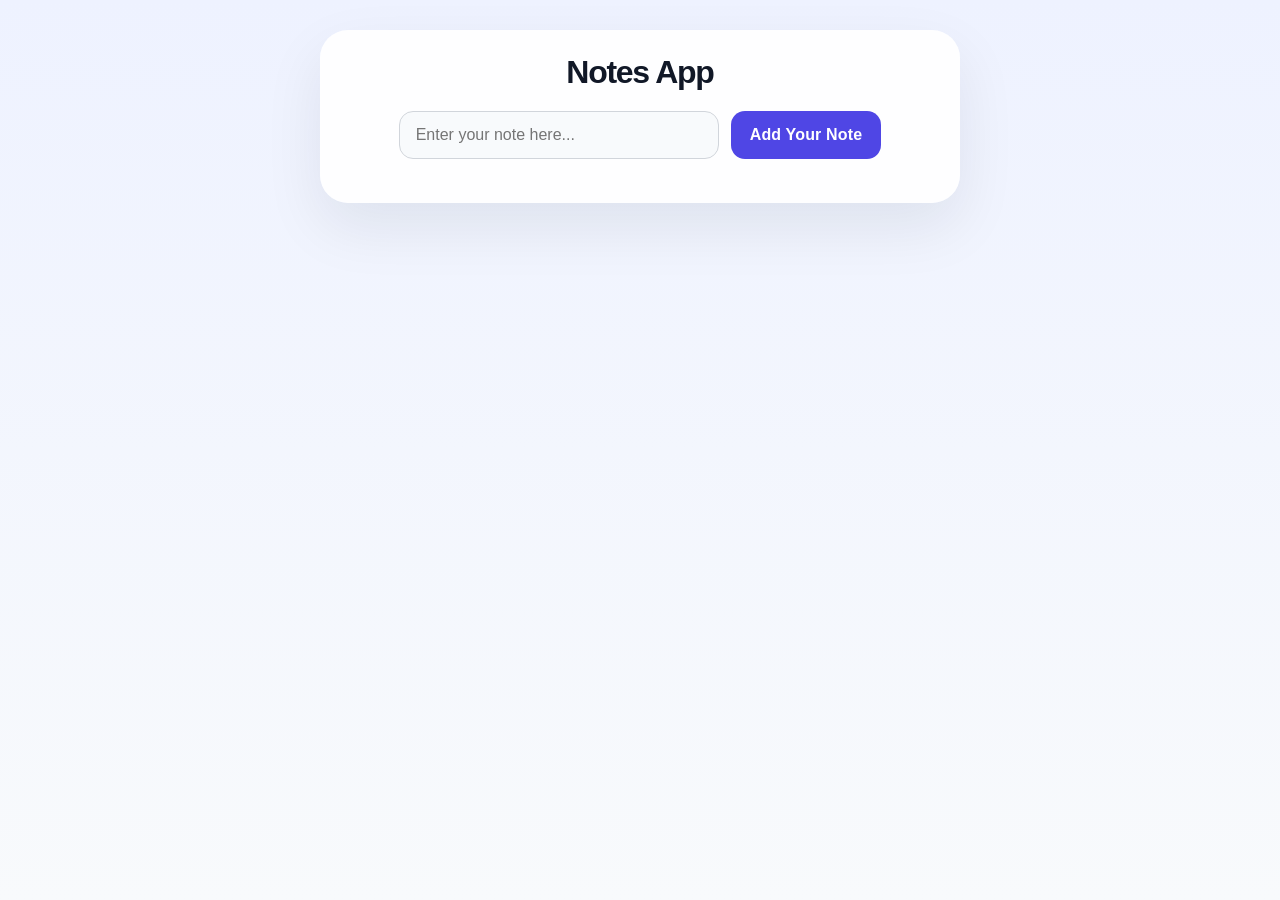
<file: notes-app/index.html>
<!DOCTYPE html>
<html lang="en">

<head>
    <meta charset="UTF-8">
    <meta name="viewport" content="width=device-width, initial-scale=1.0">
    <title>Notes App</title>
    <link rel="stylesheet" href="style.css">
</head>

<body>
    <div class="container">
        <h1>Notes App</h1>
        <div class="input-row">
            <input type="text" id="note-input" placeholder="Enter your note here... ">
            <button id="add-note-btn">Add Your Note</button>
        </div>
    </div>

    <div id="notes-container">
    </div>

    <div class="modal-overlay hidden" id="message-modal">
        <div class="modal-card">
            <p id="modal-text">Message goes here.</p>
            <button class="modal-close-btn" id="modal-close-btn">OK</button>
        </div>
    </div>

    <script src="notes_app.js"></script>
</body>

</html>
</file>
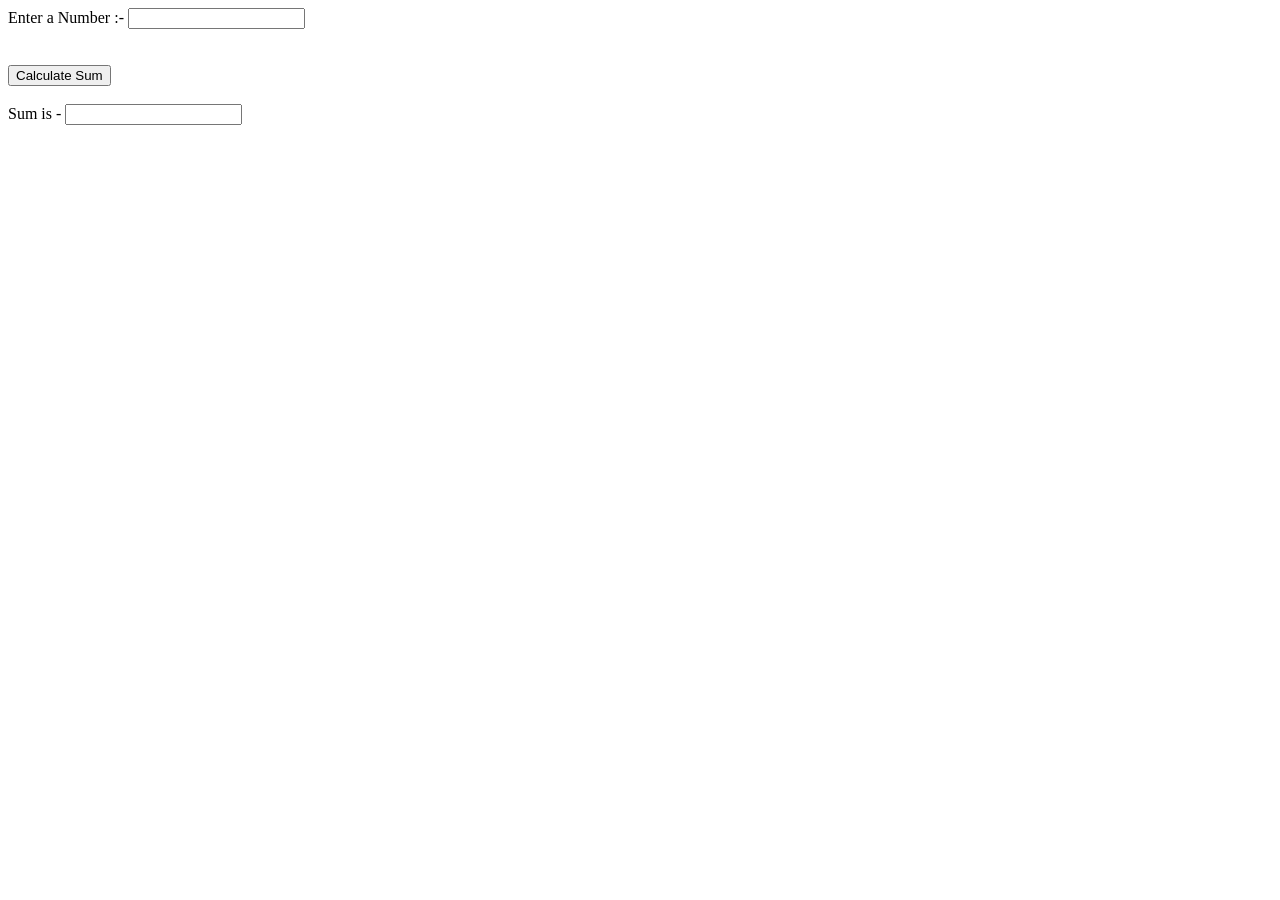
<file: destructing/rest-example.html>
<!DOCTYPE html>
<html lang="en">
<head>
    <meta charset="UTF-8">
    <meta name="viewport" content="width=device-width, initial-scale=1.0">
    <title>Document</title>
</head>
<body>
    <div>
      Enter a Number :- <input type="text" name="Enter a Numbers for Addition" id="numbers">
    </div><br><br>
    <button onclick="calculateSum()" type="button">Calculate Sum</button>
    <br><br>
    <div>
        Sum is - <input type="box" value="" id="sum">
    </div>

    <script src="rest-example.js"></script>
</body>
</html>
</file>
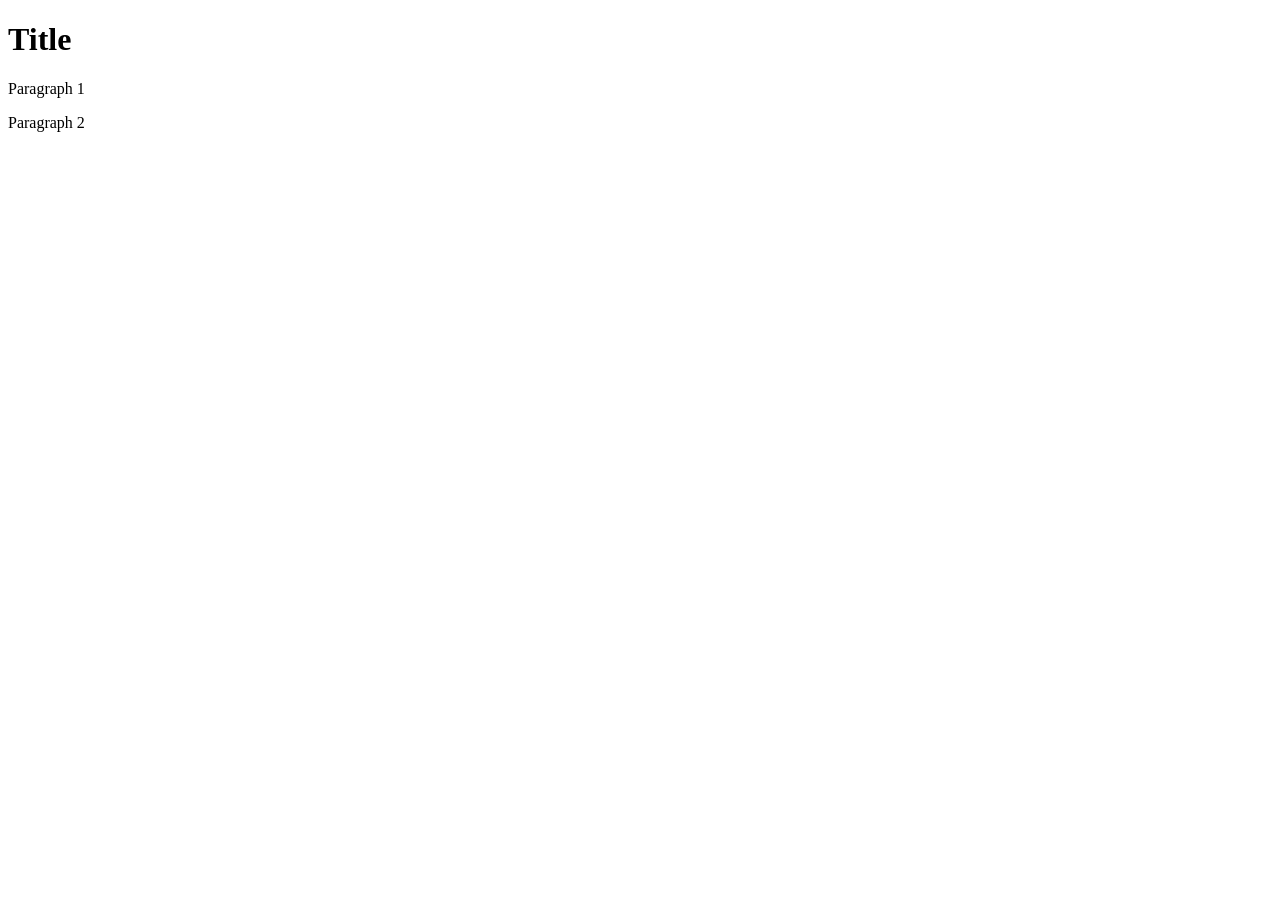
<file: dom-traversing/dom-traversing.html>
<!DOCTYPE html>
<html lang="en">

<head>
    <meta charset="UTF-8">
    <meta name="viewport" content="width=device-width, initial-scale=1.0">
    <title>Document</title>
</head>

<body>
    <div id="parent">
        <h1>Title</h1>
        <p>Paragraph 1</p>
        <p>Paragraph 2</p>
    </div>

    <script src="dom-traversing.js"></script>
</body>

</html>
</file>
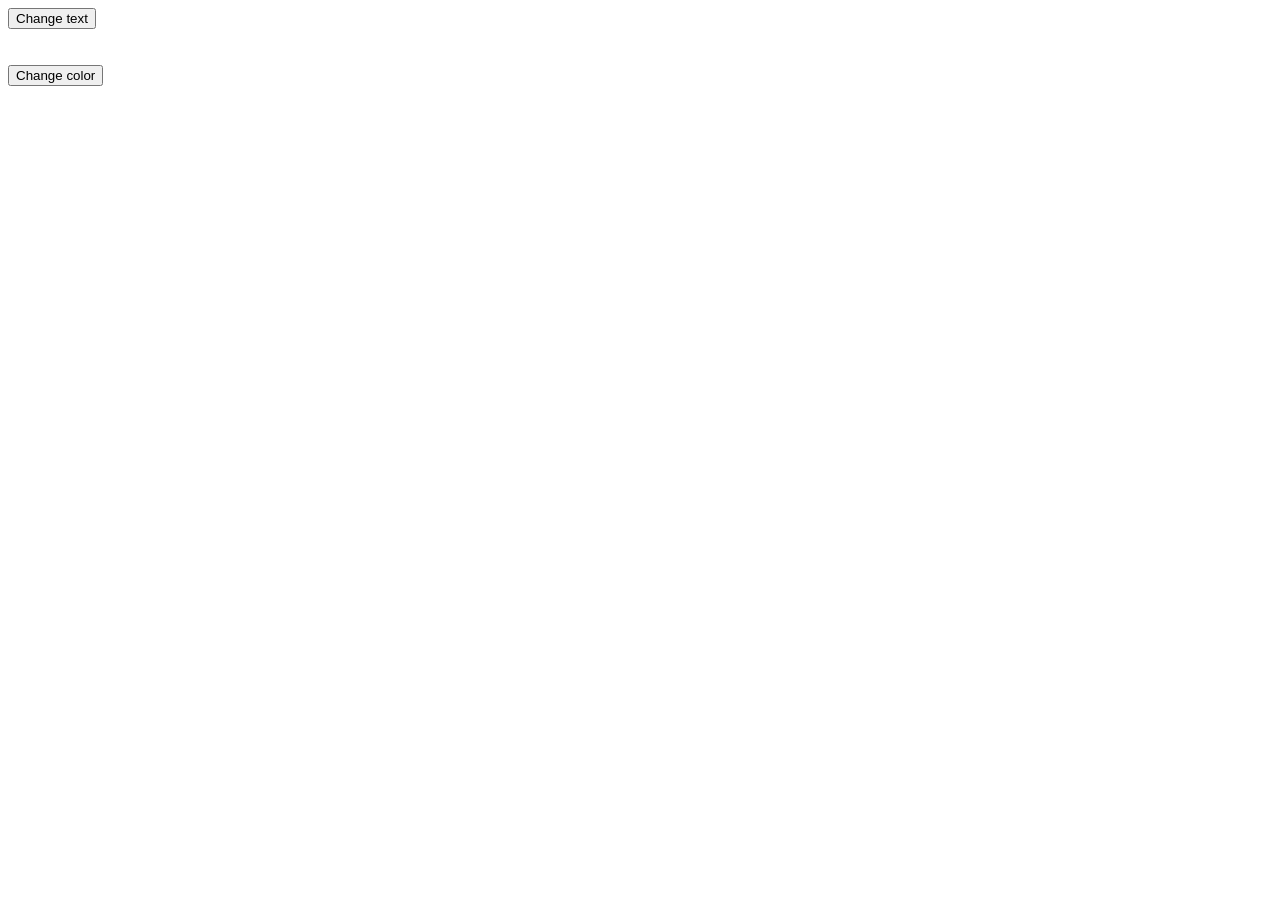
<file: DOM/dom.html>
<!DOCTYPE html>
<html lang="en">
<head>
    <meta charset="UTF-8">
    <meta name="viewport" content="width=device-width, initial-scale=1.0">
    <title>Document</title>

    
</head>
<body>
     <div id="heading">
        <button onclick="changeText()" type="button">Change text </button>
     </div>
     <br><br>
     <div>
        <button id="btn">Change color</button>
     </div>

     <script src="dom.js"></script>
</body>
</html>
</file>
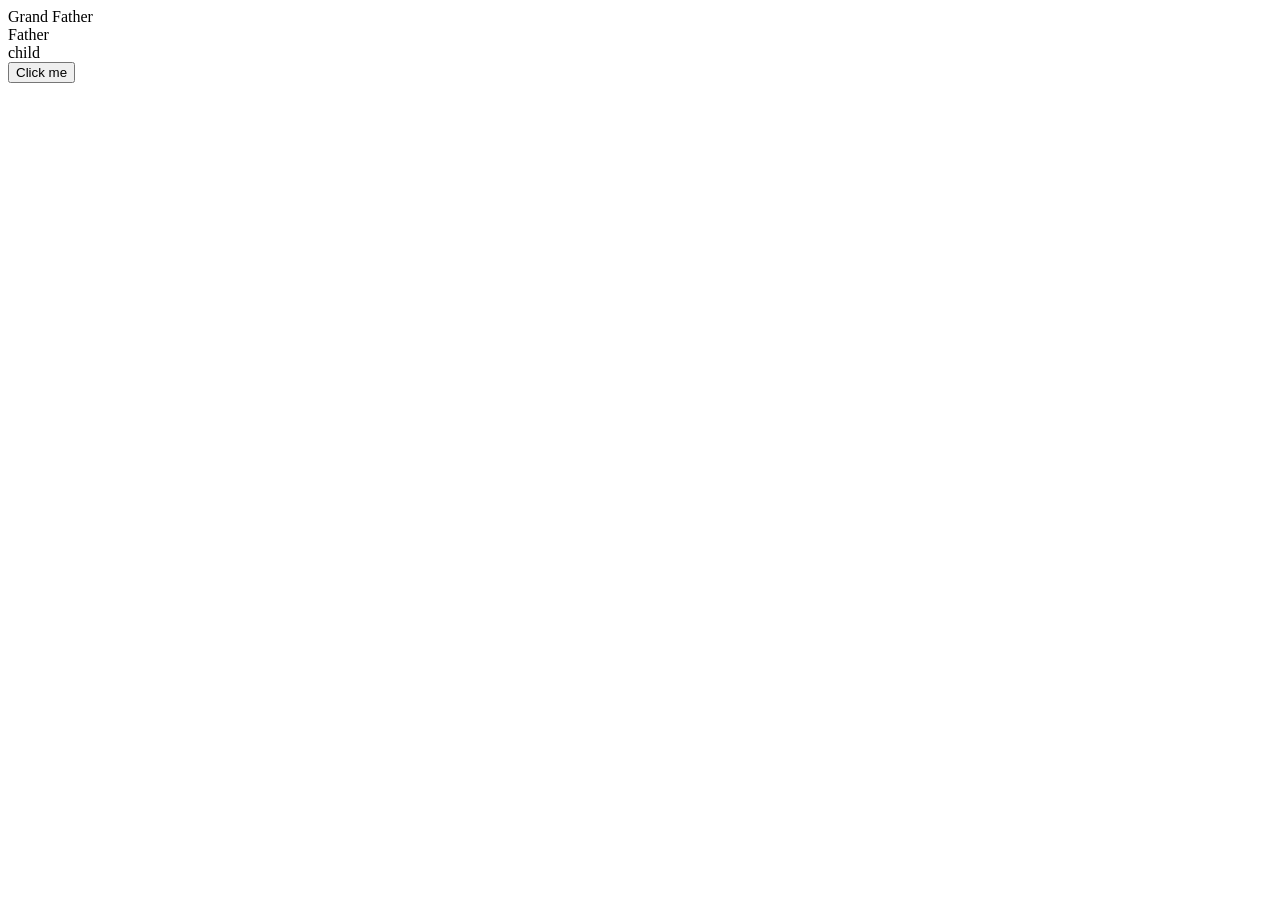
<file: event-bubbling/child-parent.html>
<!DOCTYPE html>
<html lang="en">

<head>
    <meta charset="UTF-8">
    <meta name="viewport" content="width=device-width, initial-scale=1.0">
    <title>Document</title>
</head>

<body>

    <div id="Grand Father">
        Grand Father
        <div id="father">
            Father

        </div>
        <div id="child">
            child
            <br>
            <button id="abc"> Click me </button>
        </div>

    </div>
    <script src="child-parent.js"></script>
</body>

</html>
</file>
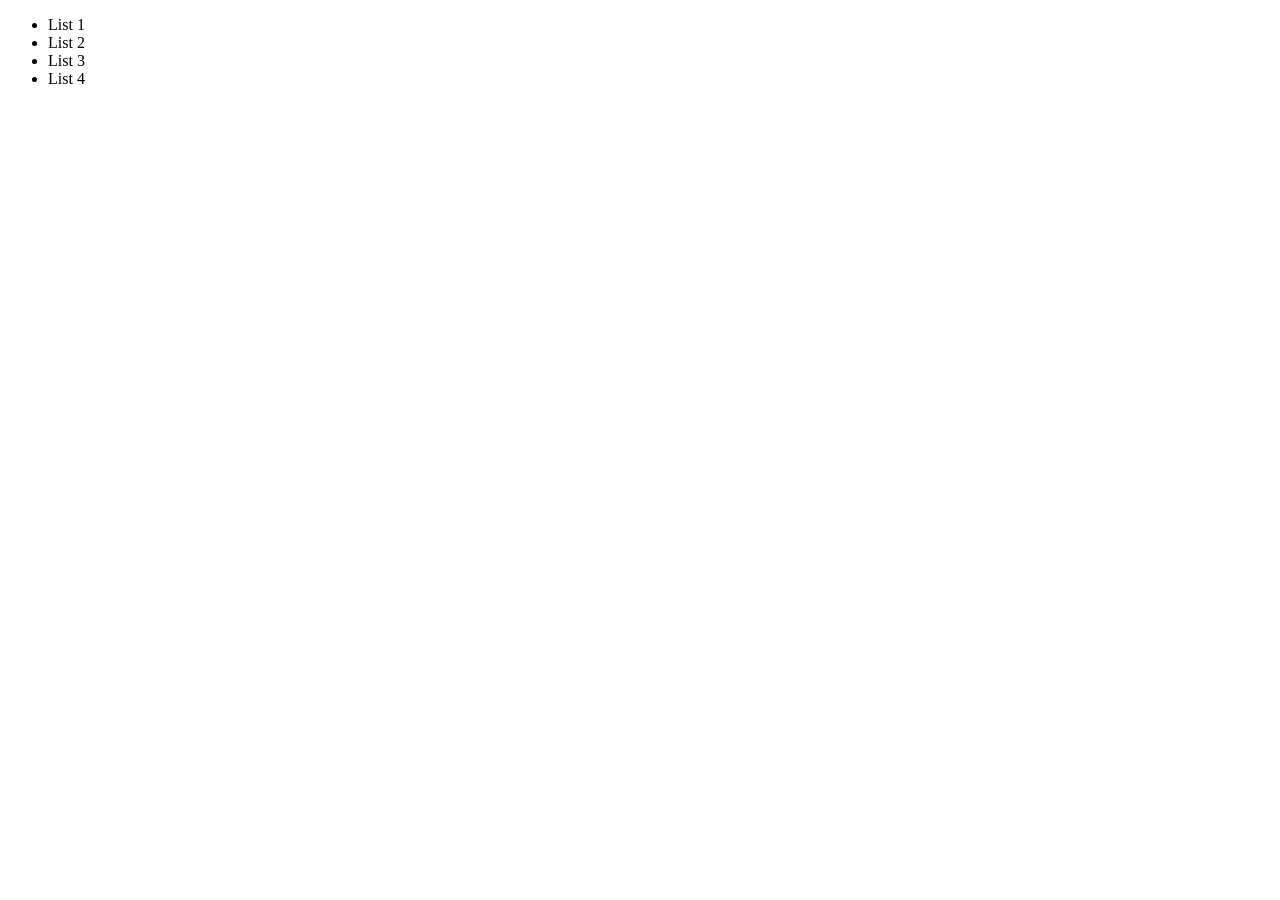
<file: event-bubbling/event-delagation.html>
<!DOCTYPE html>
<html lang="en">
<head>
    <meta charset="UTF-8">
    <meta name="viewport" content="width=device-width, initial-scale=1.0">
    <title>Document</title>
</head>
<body>
    <div>
        <ul id="list">
            <li>List 1</li>
            <li>List 2</li>
            <li>List 3</li>
            <li>List 4</li>
        </ul>
    </div>

    <script src="event-delagation.js"></script>
</body>
</html>
</file>
<file: notes-app/style.css>
* {
  box-sizing: border-box;
}

body {
  margin: 0;
  font-family: "Inter", "Segoe UI", Tahoma, Geneva, Verdana, sans-serif;
  background: linear-gradient(180deg, #eef2ff 0%, #f8fafc 100%);
  color: #1f2937;
  min-height: 100vh;
  padding: 30px 16px;
}

.container {
  max-width: 640px;
  margin: 0 auto 24px;
  padding: 24px;
  background: rgba(255, 255, 255, 0.94);
  border-radius: 28px;
  box-shadow: 0 24px 60px rgba(15, 23, 42, 0.08);
  text-align: center;
}

h1 {
  margin: 0 0 20px;
  font-size: 2rem;
  letter-spacing: -0.04em;
  color: #111827;
}

.input-row {
  display: flex;
  justify-content: center;
  align-items: center;
  gap: 12px;
  margin-bottom: 20px;
  flex-wrap: wrap;
}

input,
button {
  border: 1px solid transparent;
  border-radius: 14px;
  font-size: 1rem;
}

input {
  width: 320px;
  max-width: 100%;
  padding: 14px 16px;
  background: #f8fafc;
  color: #111827;
  border-color: #d1d5db;
  transition: border-color 0.2s ease, background-color 0.2s ease;
}

input:focus {
  outline: none;
  border-color: #6366f1;
  background: #ffffff;
}

button {
  min-width: 132px;
  padding: 14px 18px;
  background: #4f46e5;
  color: #ffffff;
  font-weight: 600;
  letter-spacing: 0.01em;
  transition: transform 0.2s ease, background-color 0.2s ease;
  cursor: pointer;
}

button:hover {
  background: #4338ca;
  transform: translateY(-1px);
}

button:active {
  transform: translateY(0);
}

#notes-container {
  max-width: 640px;
  margin: 0 auto;
}

.note {
  background: #ffffff;
  padding: 18px 20px;
  margin-top: 16px;
  border-radius: 18px;
  display: flex;
  align-items: center;
  justify-content: space-between;
  gap: 16px;
  border: 1px solid rgba(148, 163, 184, 0.18);
  box-shadow: 0 10px 30px rgba(15, 23, 42, 0.04);
}

.note p {
  margin: 0;
  line-height: 1.6;
  color: #111827;
  flex: 1;
  word-break: break-word;
}

.note button {
  background: #ef4444;
  color: #ffffff;
  padding: 10px 14px;
  border: none;
  border-radius: 14px;
  cursor: pointer;
  transition: background-color 0.2s ease, transform 0.2s ease;
}

.note button:hover {
  background: #dc2626;
}

.note button:active {
  transform: translateY(1px);
}

@media (max-width: 640px) {
  .container {
    padding: 20px;
  }

  input,
  button {
    width: 100%;
  }

  .note {
    flex-direction: column;
    align-items: stretch;
  }

  .note button {
    width: 100%;
  }
}

.modal-overlay {
  position: fixed;
  inset: 0;
  display: grid;
  place-items: center;
  background: rgba(15, 23, 42, 0.45);
  padding: 16px;
  z-index: 50;
}

.modal-card {
  width: 100%;
  max-width: 420px;
  background: #ffffff;
  border-radius: 24px;
  padding: 28px 24px;
  box-shadow: 0 24px 60px rgba(15, 23, 42, 0.18);
  text-align: center;
}

.modal-card p {
  margin: 0 0 22px;
  font-size: 1rem;
  color: #111827;
  line-height: 1.7;
}

.modal-close-btn {
  min-width: 100px;
  padding: 12px 18px;
  border: none;
  border-radius: 14px;
  background: #4f46e5;
  color: white;
  font-weight: 700;
  cursor: pointer;
  transition: background-color 0.2s ease, transform 0.2s ease;
}

.modal-close-btn:hover {
  background: #4338ca;
}

.modal-close-btn:active {
  transform: translateY(1px);
}

.hidden {
  display: none;
}
</file>
